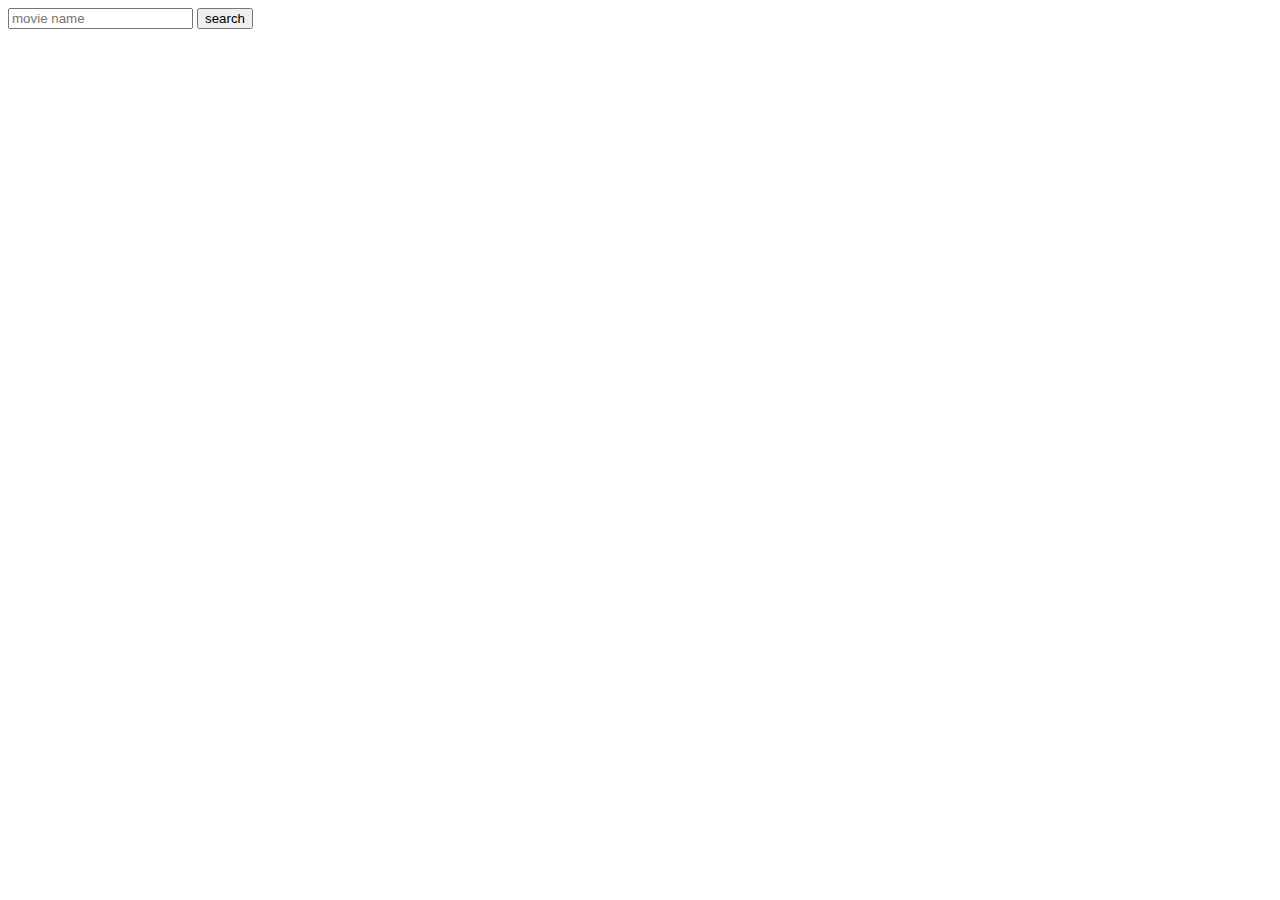
<file: moviefetch/index.html>
<!DOCTYPE html>
<html lang="en">
<head>
    <meta charset="UTF-8">
    <meta http-equiv="X-UA-Compatible" content="IE=edge">
    <meta name="viewport" content="width=device-width, initial-scale=1.0">
    <title>Document</title>
    <style>
#container{
display: grid;
grid-template-columns: repeat(4,300px);
grid-template-rows: auto;
gap: 20px;

}
#errorimage>img{
 width: 1000px;
 height: 800px;
margin: auto;

}






    </style>
</head>
<body>
<div>
     




</div>


 <input type="text" placeholder="movie name" id="movieinput"/>
 <button id="but" onclick="getdata()">search</button> 

 <div id="errorimage"></div>
 <div id="container"></div>
</body>
</html>

<script>


function getdata(){

async function result(){
    var movie=document.querySelector("#movieinput").value
    var url=`http://www.omdbapi.com/?s=${movie}&apikey=acbb71dc`
   try{
    var res=await fetch(url)
    var data=await res.json()
    append(data.Search)
    // console.log(data.Search) 

   }

   catch(err){

    console.log(err)
    var imagtag =document.createElement("img")
    imagtag.setAttribute("src","https://encrypted-tbn0.gstatic.com/images?q=tbn:ANd9GcTw0gxr62hAYQXkN48CYpPUBLKTghv-CLMI0Q&usqp=CAU")
    document.getElementById("errorimage").append(imagtag)
   }
}

result()


var arr=[]
function append(data){
    // console.log(data)
data.forEach(function(ele){
    
var divtag=document.createElement("div")
document.querySelector("#container").append(divtag)

var imagetag1=document.createElement("img")
imagetag1.setAttribute("src",ele.Poster)
divtag.append(imagetag1)

var h2tag=document.createElement("h2")
h2tag.innerText="Title"+" "+ele.Title
divtag.append(h2tag)

var h3tag=document.createElement("h3")
h3tag.innerText="Year"+" "+ele.Year
divtag.append(h3tag)


var ptag=document.createElement("p")
ptag.innerText="Type"+" "+ele.Type
divtag.append(ptag)


async function rate(){
var rating=ele.imdbID
var url1=`http://www.omdbapi.com/?i=${rating}&apikey=acbb71dc`

var a=await fetch(url1)
var data1=await a.json()
// console.log(data1.imdbRating)
var output=(rateresult(data1.imdbRating))
}

function rateresult(imdbID){

var rate=imdbID
var ptag1=document.createElement("p")
ptag1.innerText="imdbID"+" "+rate
divtag.append(ptag1)
return rate
}













rate()
});















}
















}

























/*
// function getdata(){
// var url=`http://www.omdbapi.com/?s=${movie}&apikey=acbb71dc`
// fetch(url).then(function(res){
// res.json().then(function(res){

//     console.log(res.Search)
// })
// })

// fetch(url).catch(function(err){

// console.log(err)
// var imagtag =document.createElement("img")
// imagtag.setAttribute("src","https://encrypted-tbn0.gstatic.com/images?q=tbn:ANd9GcTw0gxr62hAYQXkN48CYpPUBLKTghv-CLMI0Q&usqp=CAU")
// document.getElementById("errorimage").append(imagtag)

// })
// }
*/













































</script>
</file>
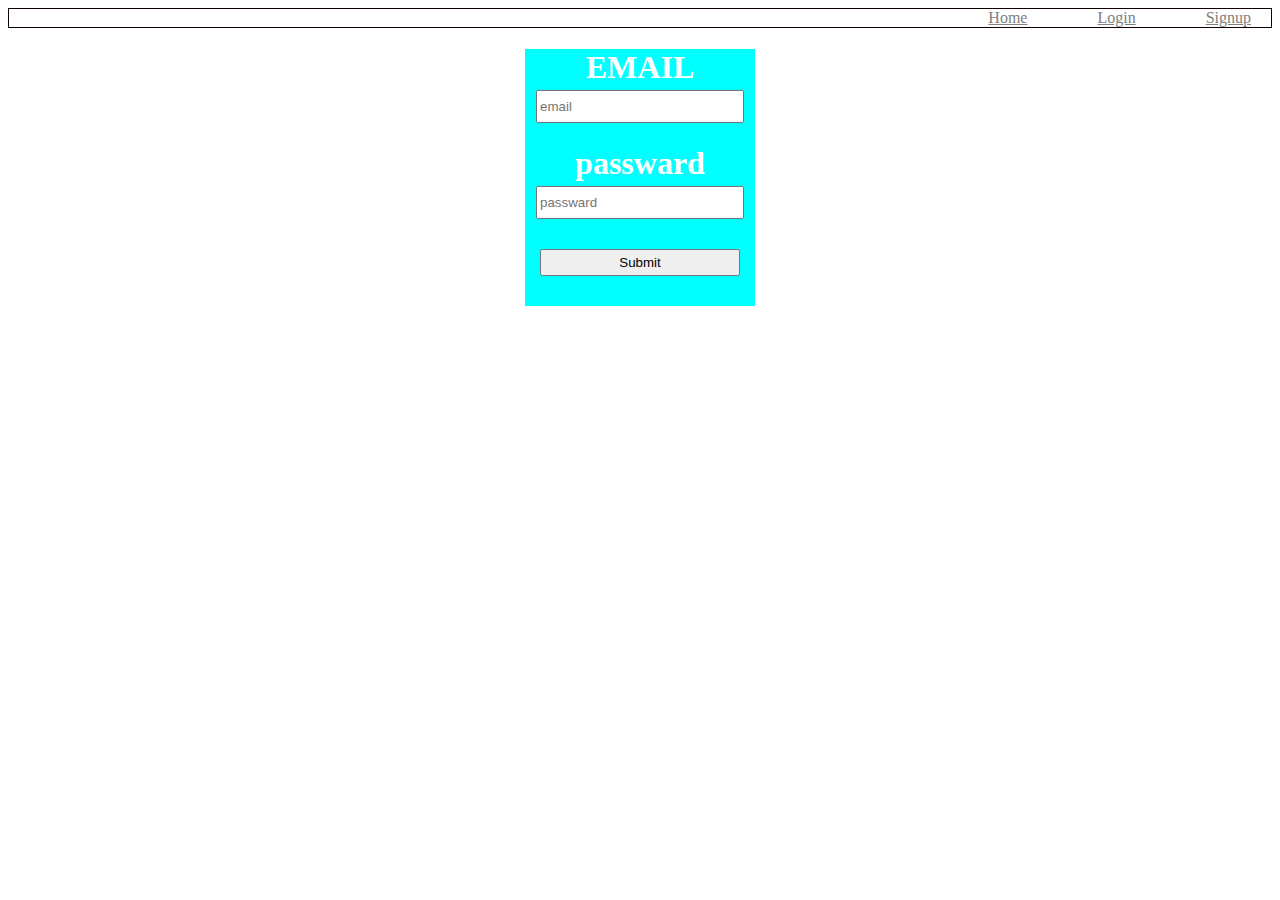
<file: Async-Prog-Assignment-Template/login.html>
<!DOCTYPE html>
<html lang="en">

    <head>
        <meta charset="UTF-8">
        <meta http-equiv="X-UA-Compatible" content="IE=edge">
        <meta name="viewport" content="width=device-width, initial-scale=1.0">
        <title>Login</title>
        <link rel="stylesheet" href="styles/login.css".css">
    </head>

    <body>
        <div id="container">

            <div id="cont">
                <div><a href="index.html"> Home</a></div>
                <div><a href="login.html"> Login</a></div>
                <div><a href="signup.html"> Signup</a></div>
        
        
            </div>
        
            </div>
        <div id="login-form-div">

            <form>
                <!--Write form input elements here-->
                <h1>EMAIL</h1>
                <input placeholder="email" type="email" id="useremail"/>
                <h1>passward</h1>
                <input placeholder="passward" type="password" id="userpassward" />
                <input type="submit" id="submit"/>
            </form>

        </div>
    </body>

</html>
<script src="/Async-Prog-Assignment-Template/scripts/login.js"></script>
</file>
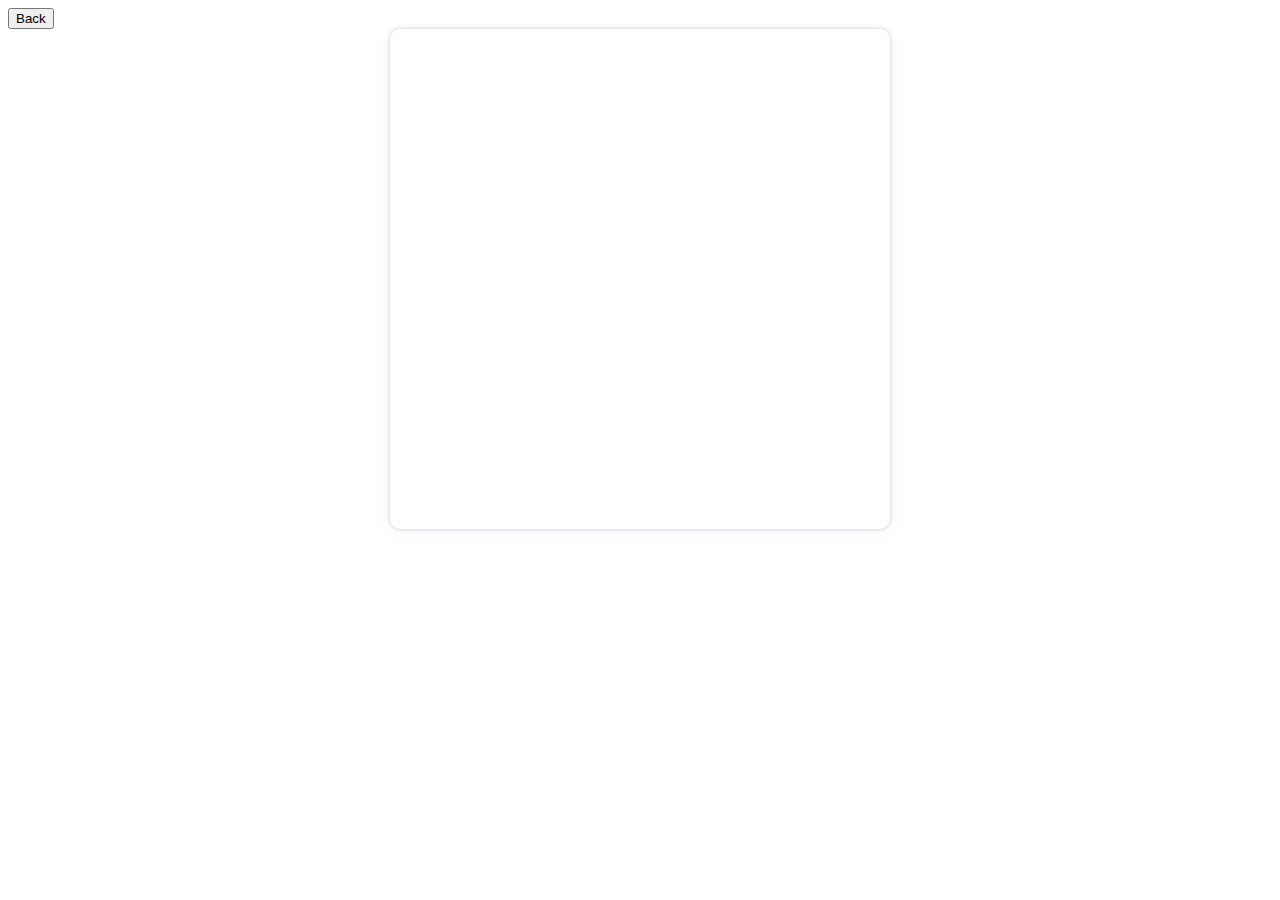
<file: movieapp/watch.html>
<!DOCTYPE html>
<html lang="en">
<head>
    <meta charset="UTF-8">
    <meta http-equiv="X-UA-Compatible" content="IE=edge">
    <meta name="viewport" content="width=device-width, initial-scale=1.0">
    <title>Document</title>
<style>
      #box{
           width: 500px;
           height: 500px;
           /* border: 1px red solid; */
           box-shadow: rgba(67, 71, 85, 0.27) 0px 0px 0.25em, rgba(90, 125, 188, 0.05) 0px 0.25em 1em;
           margin: auto;
          display: flex;
          border-radius: 10px;
      } 

      img{
      border-top-left-radius: 10px;
      border-bottom-left-radius: 10px;
      

      }

p,h2,h3{

    padding-left: 10px;
}



</style>
</head>
<body>
    <button id="back">Back</button>
</body>
</html>

<script>
var watch=JSON.parse(localStorage.getItem("watch"))
console.log(watch)



display(watch)

function display(ele){

var divtag=document.createElement("div")
divtag.setAttribute("id","box")
document.querySelector("body").append(divtag)




var divtag1=document.createElement("div")
divtag.append(divtag1)


var imagetag1=document.createElement("img")
imagetag1.setAttribute("src",ele.Poster)
divtag.append(imagetag1)

// 2

var divtag2=document.createElement("div")
divtag.append(divtag2)

var h2tag=document.createElement("h2")
h2tag.innerText="Title"+" "+ele.Title
divtag2.append(h2tag)

var h3tag=document.createElement("h3")
h3tag.innerText="Year"+" "+ele.Year
divtag2.append(h3tag)


var ptag=document.createElement("p")
ptag.innerText="Type"+" "+ele.Type
divtag2.append(ptag)


async function rate(){
var rating=ele.imdbID
var url1=`http://www.omdbapi.com/?i=${rating}&apikey=acbb71dc`

var a=await fetch(url1)
var data1=await a.json()
// console.log(data1.imdbRating)
var output=(rateresult(data1.imdbRating))
}

function rateresult(imdbID){

var rate=imdbID
var ptag1=document.createElement("p")
ptag1.innerText="imdbID"+" "+rate
divtag2.append(ptag1)
return rate
}













rate()













}




document.querySelector("#back").addEventListener("click",myfunction)


function myfunction(){

window.location.href="./index.html"
}









</script>
</file>
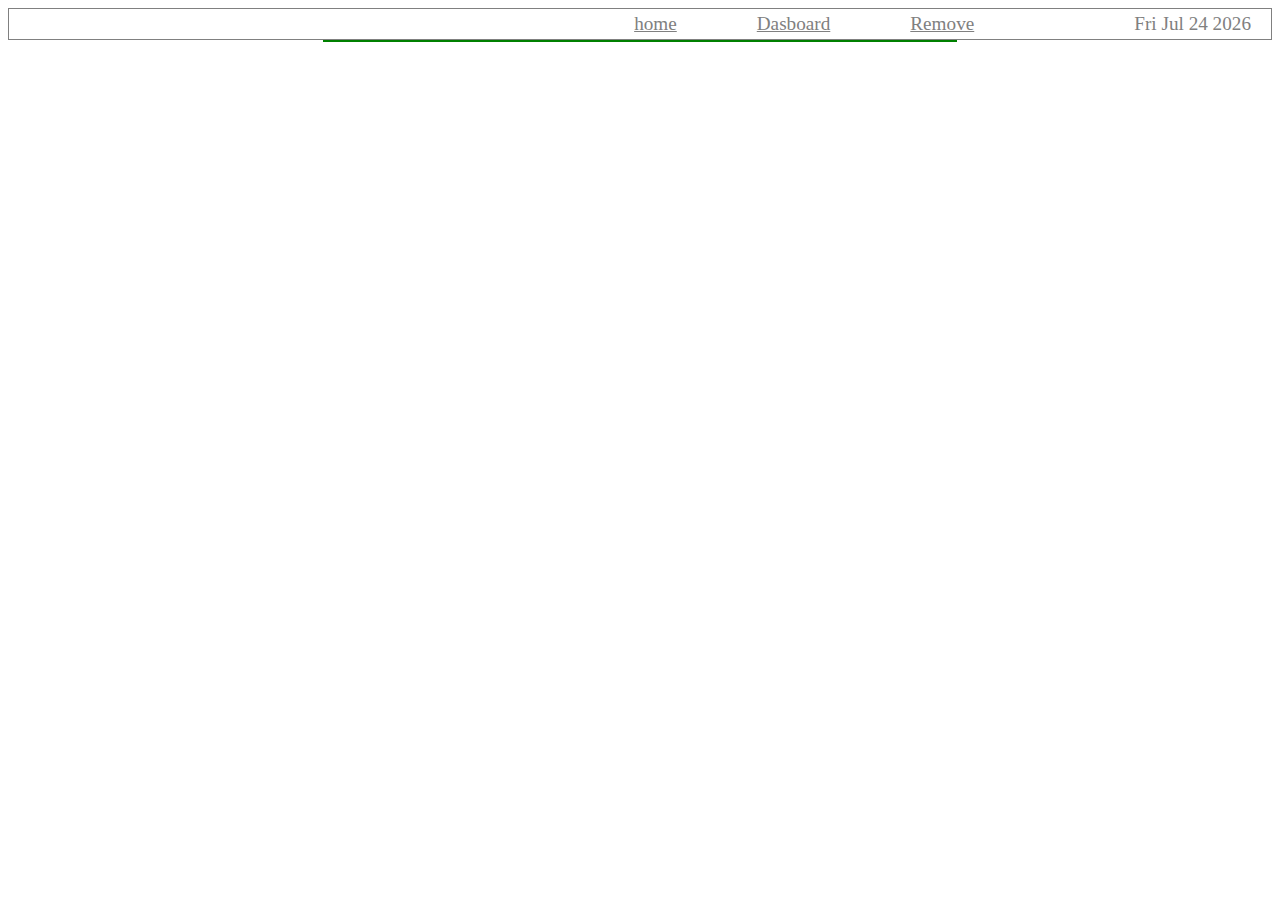
<file: STUDENT MANAGEMENT SYSTEM/dashboard.html>
<!DOCTYPE html>
<html lang="en">
<head>
    <meta charset="UTF-8">
    <meta http-equiv="X-UA-Compatible" content="IE=edge">
    <meta name="viewport" content="width=device-width, initial-scale=1.0">
    <title>Document</title>
    <style>
#navbar{
display: flex;
height: 30px;
font-size: larger;
justify-content: end;
align-items: center;

border: 1px gray solid;



}      
#navbar>div{
    margin-right: 20px;
    margin-left: 60px;
    color: gray;
}
a{
color: gray;
}

#container{
width: 50%;
height: auto;
border: 1px green solid;
margin: auto;

}
#container>div>div{
    margin-left: 100px;
}

#container>div{
    border: 1px red solid;
    display: flex;
}

#container>div>img{
    width: 200px;
    height: 150px;
}

    </style>
</head>
<body>
        
    <div id="navbar">
         <div><a href=home1.html> home</a></div>
         <div><a href="dashboard.html">Dasboard</a> </div>
         <div><a href="remove.html">Remove</a> </div>
         <div id="batch"></div>
         <div><p id="demo"></p></div>
   </div>


   <div id="container"></div>
</body>
</html>
<script>

const d = new Date();
document.getElementById("demo").innerHTML=d.toDateString() ;

var data =JSON.parse(localStorage.getItem("detail"))||[]
console.log(data)


function calculate(){

    var data =JSON.parse(localStorage.getItem("detail"))||[]
      
var obj={}

for(var i=0;i<data.length;i=i+1){

if(!obj[data[i].batch]){


    obj[data[i].batch]=1
}

}

for(var i=0;i<data.length;i=i+1){

obj[data[i].batch]++

}

var bag=""
for(var k in obj){

bag=bag+(k+"-"+" "+obj[k])+"  "

}


console.log(bag)
document.querySelector("#batch").innerText= bag

}




calculate()



displaydata(data)

function  displaydata(data){
data.forEach(function(ele,ind){
    
var divtag=document.createElement("div")
document.querySelector("#container").append(divtag)



var imgtag=document.createElement("img")
imgtag.setAttribute("src",ele.image)
divtag.append(imgtag)


var divtag1=document.createElement("div")
divtag.append(divtag1)

var ptag=document.createElement("p")
ptag.innerText="Name :"+" "+ele.name
divtag1.append(ptag)


var ptag1=document.createElement("p")
ptag1.innerText= "COURSE :"+" "+ele.course
divtag1.append(ptag1)



var ptag2=document.createElement("p")
ptag2.innerText="BATCH :"+" "+ele.batch
divtag1.append(ptag2)



var ptag3=document.createElement("p")
ptag3.innerText="UNIT :"+" "+ele.unit
divtag1.append(ptag3)


var inputtag=document.createElement("input")
inputtag.setAttribute("type","submit")
inputtag.setAttribute("value","Remove")
inputtag.addEventListener("click",function(){

    deletefun(ele,ind)
})
divtag1.append(inputtag)



});
    
}







var removearr=JSON.parse(localStorage.getItem("removearr"))||[]

function deletefun(ele,ind){
event.preventDefault()


removearr.push(ele)
localStorage.setItem("removedata",JSON.stringify(removearr))
data.splice(ind,1)
localStorage.setItem("detail",JSON.stringify(data))

window.location.reload()


}




</script>
</file>
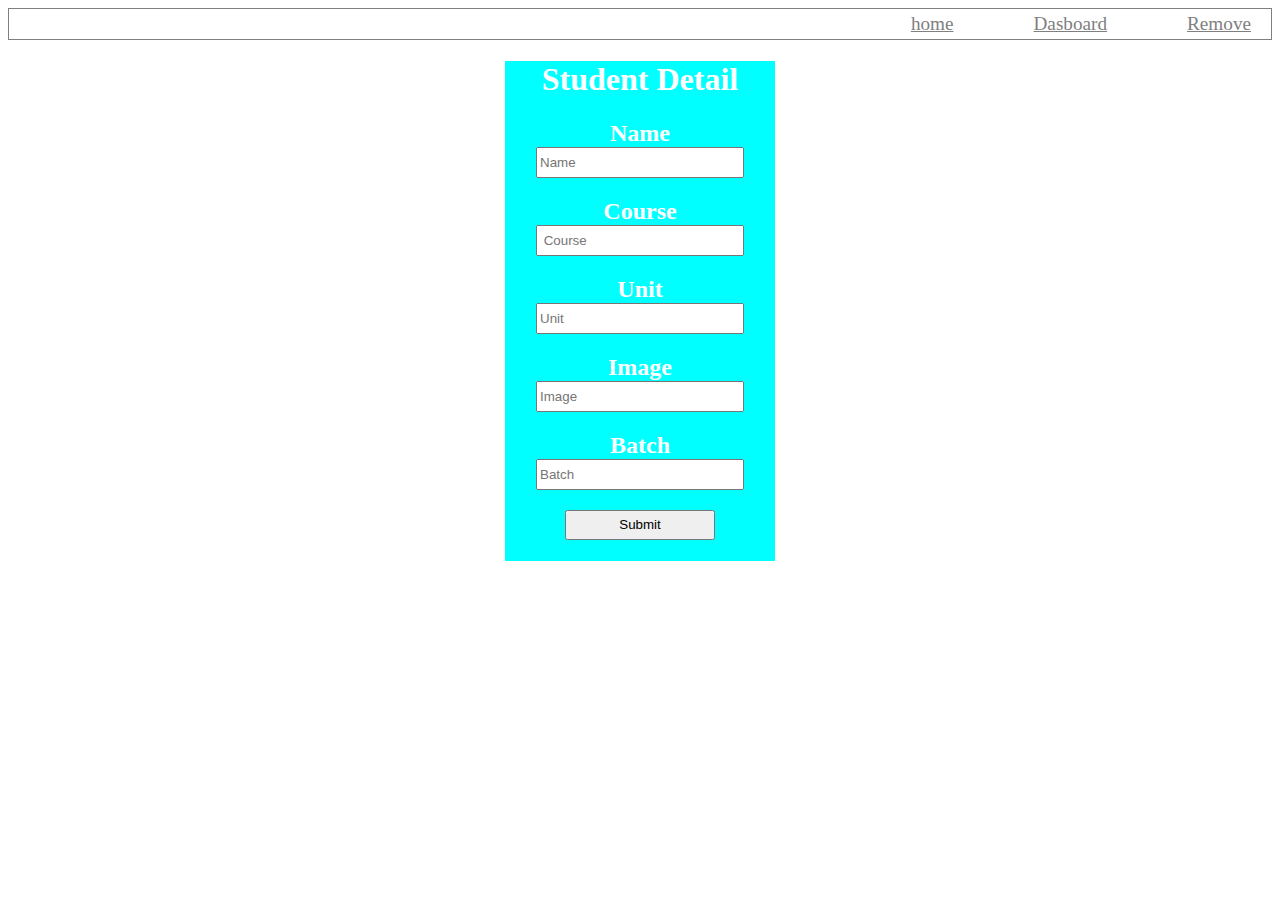
<file: STUDENT MANAGEMENT SYSTEM/home1.html>
<!DOCTYPE html>
<html lang="en">
<head>
    <meta charset="UTF-8">
    <meta http-equiv="X-UA-Compatible" content="IE=edge">
    <meta name="viewport" content="width=device-width, initial-scale=1.0">
    <title>Document</title>
   <style>
      form{
          width: 270px;
          height: 500px;
          color: white;
         background-color: cyan;
         margin: auto;
         text-align: center;
      }

      h1{
          text-align: center;
      }
      h2{
        margin-bottom: 0%;
         
      }
#navbar{
display: flex;
height: 30px;
font-size: larger;
justify-content: end;
align-items: center;

border: 1px gray solid;



}      
#navbar>div{
    margin-right: 20px;
    margin-left: 60px;
    color: gray;
}

#submit{
margin-top: 20px;
width: 150px;
height: 30px;

}

input{
    width: 200px;
    height: 25px;
}

a{
    color: gray;
}
   </style>
      

</head>
<body>
   
     <div id="navbar">
         
     
   
       <div><a href=home1.html> home</a></div>
       <div><a href="dashboard.html">Dasboard</a> </div>
        <div><a href="remove.html">Remove</a> </div>
   


    </div>






    <form>
        <h1>Student Detail</h1>
      <h2>Name</h2> <input type="text" placeholder="Name" id="name"/></h2>      
     <h2>Course   </h2> <input type="text" placeholder=" Course" id="course"/></h2>
      <h2>Unit   </h2> <input type="text" placeholder="Unit" id="unit"/></h2> 
        <h2>Image </h2><input type="url" placeholder="Image" id="image" /></h2>
        <h2>Batch </h2><input type="text" placeholder="Batch" id="batch"/></h2>
          <input type="submit" id="submit"/>
    </form>
</body>
</html>

<script>
document.querySelector("form").addEventListener("submit",submitfun)

function submitfun(){
event.preventDefault()
// console.log("hii")



var arr=JSON.parse(localStorage.getItem("detail"))||[]

var object={
name:document.getElementById("name").value,
course:document.getElementById("course").value,
unit:document.getElementById("unit").value,
image:document.getElementById("image").value,
batch:"fw-web"+" "+document.getElementById("batch").value
}

arr.push(object)
localStorage.setItem("detail",JSON.stringify(arr))
console.log(arr)

document.getElementById("name").value=""
document.getElementById("course").value=""
document.getElementById("unit").value=""
document.getElementById("image").value=""
document.getElementById("batch").value=""


}








</script>
</file>
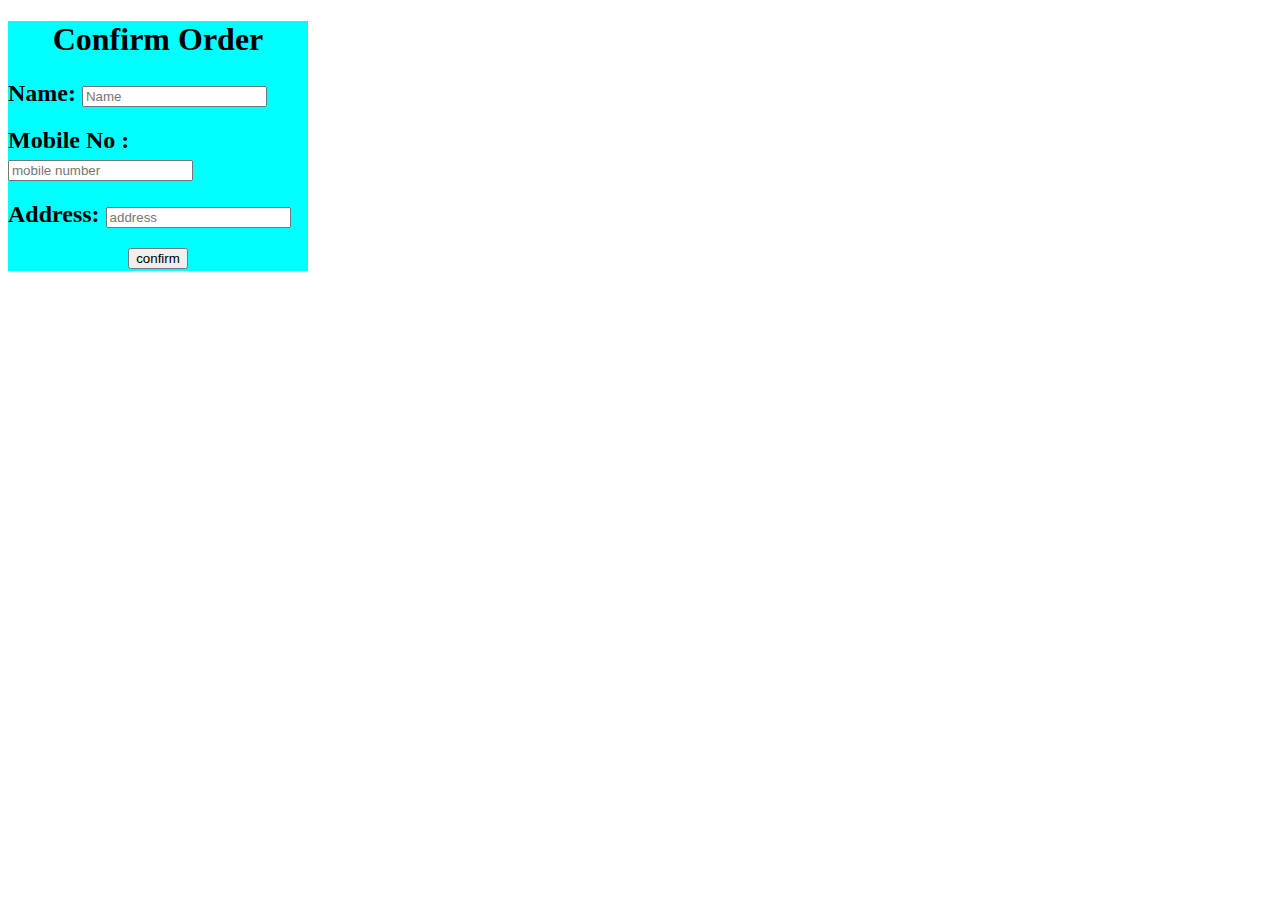
<file: web-18-c-2-template_249873/checkout.html>
<!DOCTYPE html>
<html lang="en">
  <head>
    <meta charset="UTF-8" />
    <meta http-equiv="X-UA-Compatible" content="IE=edge" />
    <meta name="viewport" content="width=device-width, initial-scale=1.0" />
    <title>Checkout</title>
<style>
form{
background-color: aqua;
width: 300px;
height: 250px;


}

#confirm{

display: flex;
margin: auto;


}

h1{

  text-align: center;
}


</style>
  </head>

  <body>
    <div id="order-form">
       <form>
         <h1>Confirm Order</h1>
        <h2>Name: <input type="text" placeholder="Name" id="name"/> </h2>
        <h2>Mobile No :<input  type="number" placeholder="mobile number" id="number"/> </h2>     </h2>
        <h2>Address: <input type="text" placeholder="address" id="address"/> </h2>
         <input value="confirm" type="submit" id="confirm"/>
       </form>


      <!--Add your form html element here-->
      <!--In form, give #name,#number and #address as HTML id's to relevant input elements -->
      <!-- confirm button with id "confirm" -->
    </div>
  </body>
</html>
<script src="./scripts/checkout.js"></script>
</file>
<file: Async-Prog-Assignment-Template/styles/login.css>
#container{
     
    border: 1px rgb(18, 1, 1) solid
}

  #cont{
    display: flex;
    justify-content: end;

  }
 #cont>div{
   margin-left: 50px; 

   margin-right: 20px;
}
#cont>div>a{
   color: gray;
   

}

form{
    width: 230px;
    
    margin: auto;
    background-color: aqua;
    color: white;
    text-align: center;
    
    }
    
 h1{
       margin-bottom: 4px;
    }
    
input{
    height: 27px;
    width: 200px;
    
    }
    
#submit{
     margin-top: 30px;
     margin-bottom: 30px;
    }
</file>
